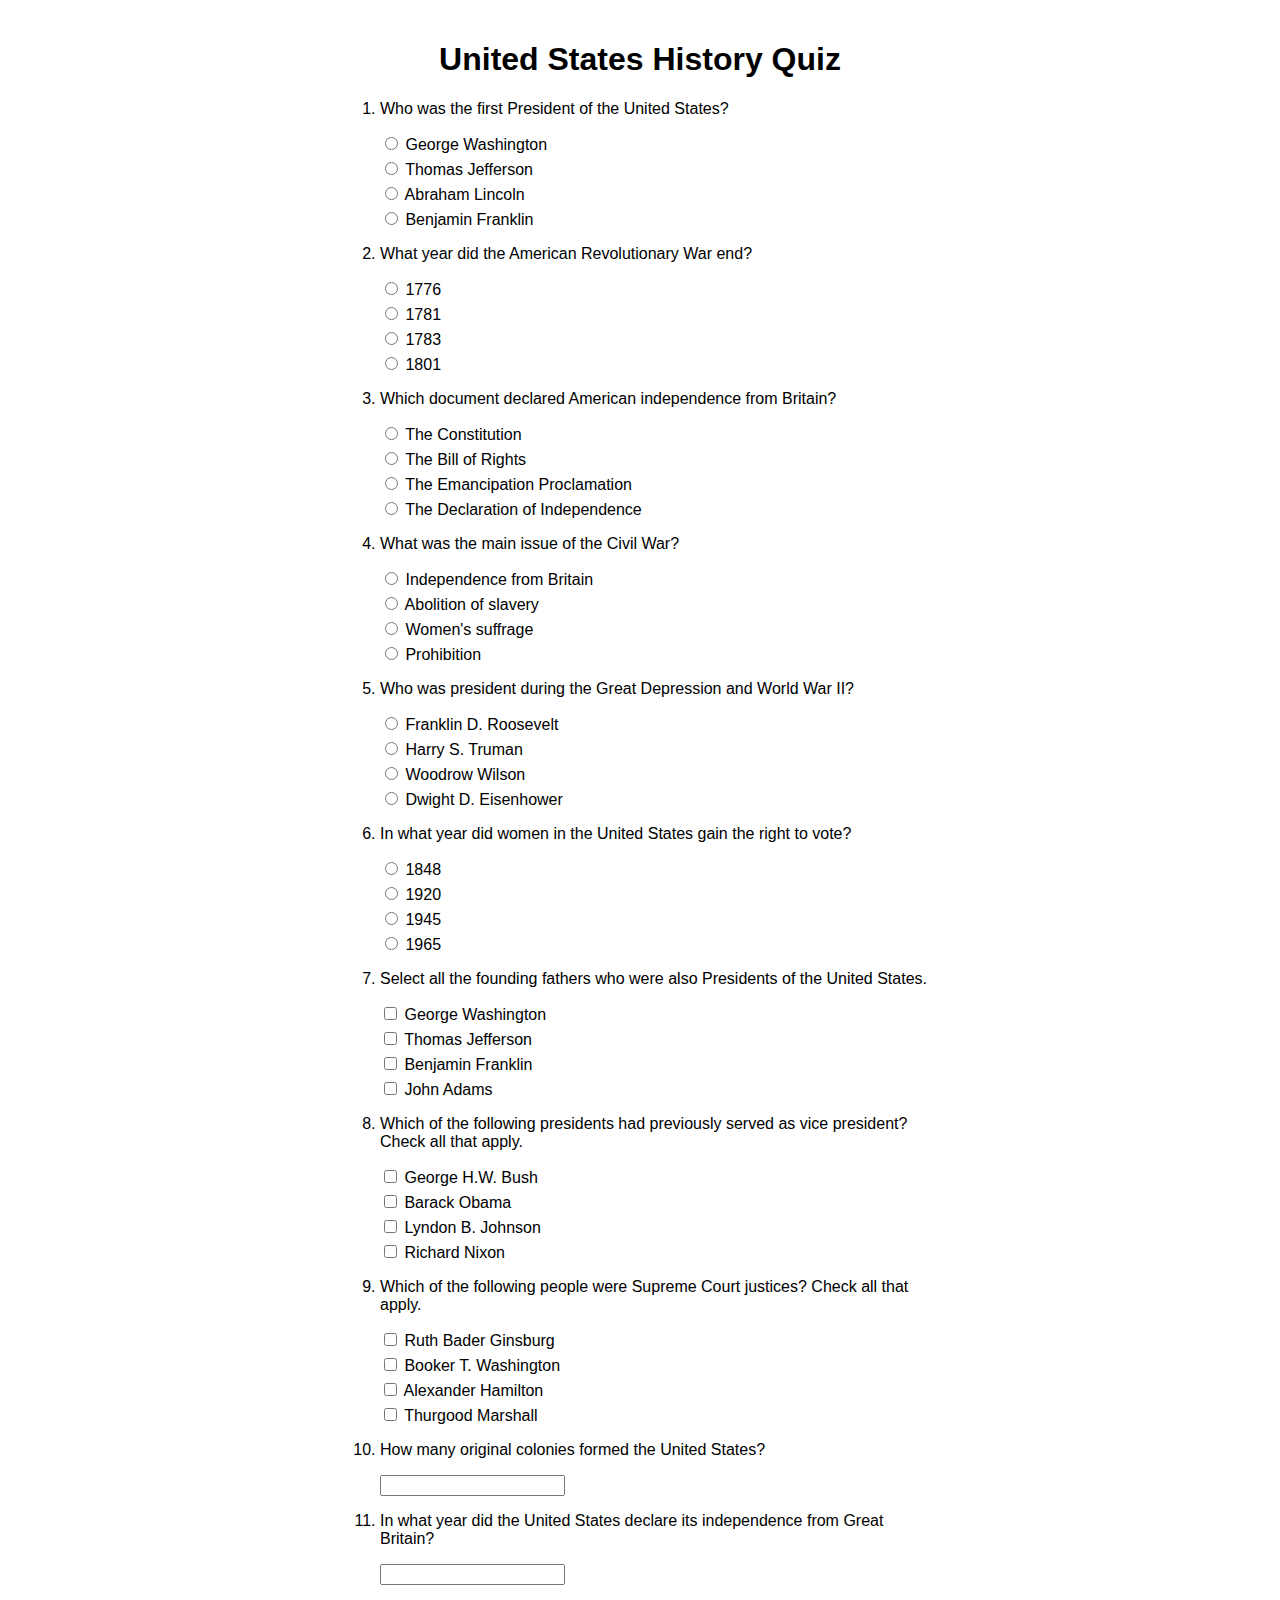
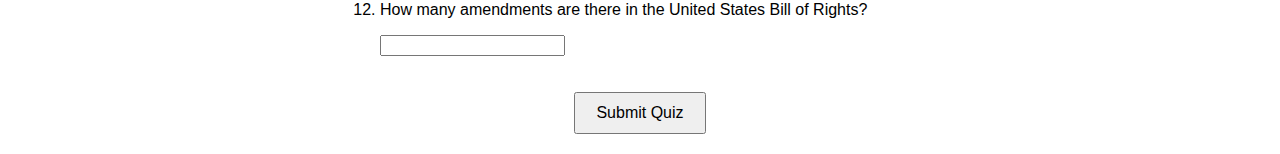
<file: index.html>
<!DOCTYPE html>
<html lang="en">
<head>
  <meta charset="UTF-8">
  <meta name="viewport" content="width=device-width, initial-scale=1.0">
  <title>U.S. History Quiz</title>
  <link rel="stylesheet" href="style.css">
</head>
<body>
  <div id="quiz-container">
    <h1>United States History Quiz</h1>
  </div>
  <button id="submit-btn">Submit Quiz</button>
  <script src="quizData.js"></script>
  <script src="script.js"></script>
</body>
</html>
</file>
<file: style.css>
body {
  display: flex;
  flex-direction: column;
  align-items: center;
  font-family: Arial, sans-serif;
  margin: 0;
  padding: 20px;
}

#quiz-container {
  max-width: 600px;
  width: 100%;
}

h1 {
  text-align: center;
}

button {
  margin-top: 20px;
  padding: 10px 20px;
  font-size: 16px;
  cursor: pointer;
}

li {
  margin-bottom: 15px;
}

label {
  display: block;
  margin: 5px 0;
}

.correct {
  background-color: #d4edda;
}

.incorrect {
  background-color: #f8d7da;
}
</file>
